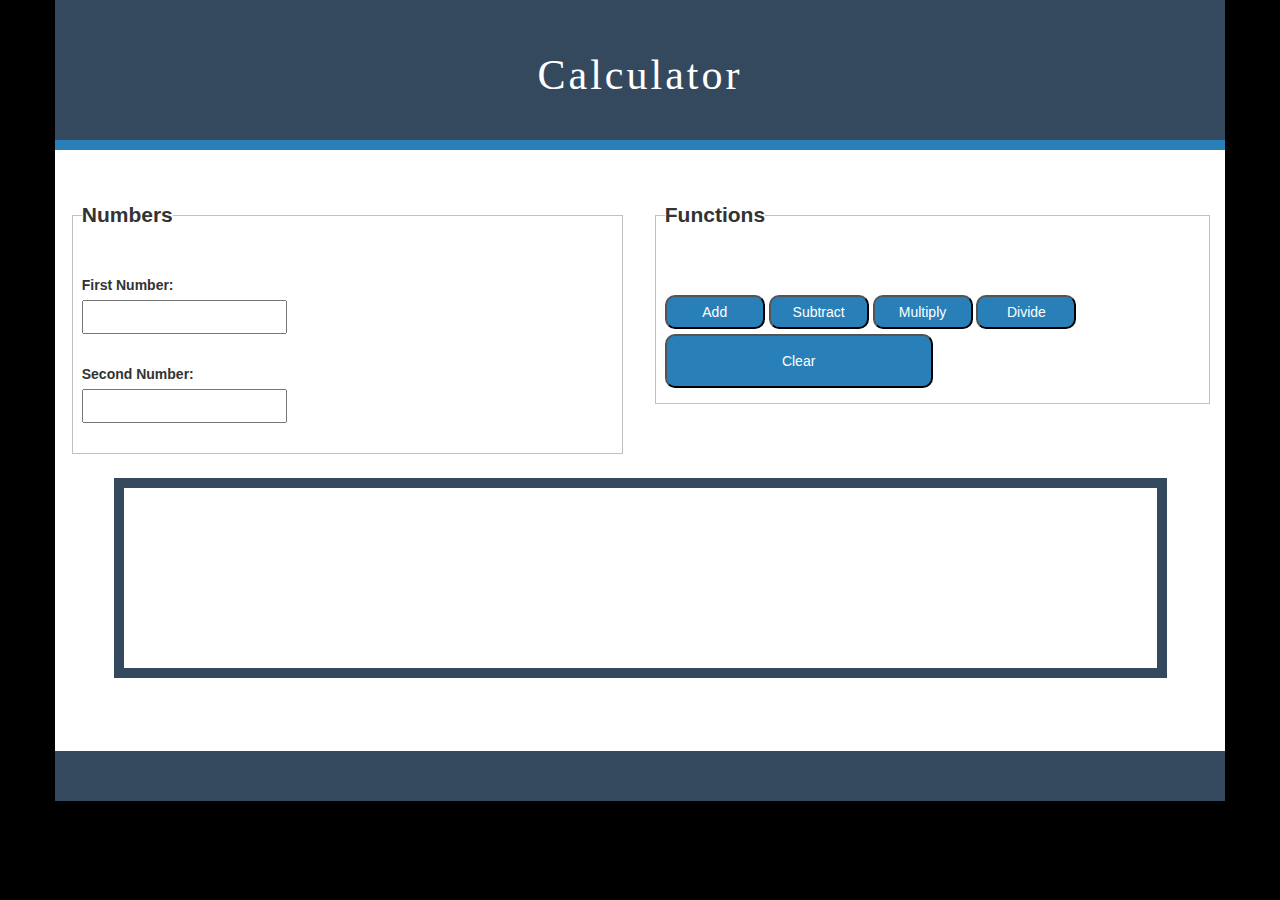
<file: calculator/index.html>
<!DOCTYPE html>
<html lang="en">
  <head>
    <meta charset="utf-8">
    <meta http-equiv="X-UA-Compatible" content="IE=edge">
    <meta name="viewport" content="width=device-width, initial-scale=1">
    <!-- The above 3 meta tags *must* come first in the head; any other head content must come *after* these tags -->
    <title>Lambda Expression Calculator</title>

    <!-- Latest compiled and minified CSS -->
    <link rel="stylesheet" href="https://maxcdn.bootstrapcdn.com/bootstrap/3.3.7/css/bootstrap.min.css" integrity="sha384-BVYiiSIFeK1dGmJRAkycuHAHRg32OmUcww7on3RYdg4Va+PmSTsz/K68vbdEjh4u" crossorigin="anonymous">
    <!-- My CSS -->
    <link rel="stylesheet" href="style.css">

    <!-- HTML5 shim and Respond.js for IE8 support of HTML5 elements and media queries -->
    <!-- WARNING: Respond.js doesn't work if you view the page via file:// -->
    <!--[if lt IE 9]>
      <script src="https://oss.maxcdn.com/html5shiv/3.7.3/html5shiv.min.js"></script>
      <script src="https://oss.maxcdn.com/respond/1.4.2/respond.min.js"></script>
    <![endif]-->
  </head>
  <body>
    <div class="container">
      <div class="row">
        <header class="col-md-12">
          <h1>Calculator</h1>
        </header>
      </div><!-- /.row -->
      <div class="row">
        <div class="col-md-6">
          <form>
            <fieldset>
              <legend>Numbers</legend><br>
              <label>First Number:</label><br>
              <input type="number" name="input1" id="numOne">
              <br>
              <br>
              <label>Second Number:</label><br>
              <input type="number" name="input2" id="numTwo">
              <br>
              <br>
            </fieldset>
          </form>
        </div><!-- /.col-md-6 -->
        <div class="col-md-6">
          <form>
            <fieldset id="buttons">
              <legend>Functions</legend><br>
              <span id="buttonRow">
                <button type="button" id="add">Add</button>
                <button type="button" id="subtract">Subtract</button>
                <button type="button" id="multiply">Multiply</button>
                <button type="button" id="divide">Divide</button><br>
              </span>
              <button type="button" id="clear">Clear</button>
            </fieldset>
          </form>
        </div><!-- /.col-md-6 -->
      </div>
      <div class="row">
        <div id="putNumHere" class="col-xs-12"></div><!-- /.col-md-6 -->
      </div><!-- /.row -->
      <div class="row">
        <footer class="col-md-12"></footer>
      </div><!-- /.row -->
    </div><!-- /.container -->
    <!-- jQuery (necessary for Bootstrap's JavaScript plugins) -->
    <script src="https://ajax.googleapis.com/ajax/libs/jquery/1.12.4/jquery.min.js"></script>
    <!-- Include all compiled plugins (below), or include individual files as needed -->
    <!-- Latest compiled and minified JavaScript -->
    <script src="https://maxcdn.bootstrapcdn.com/bootstrap/3.3.7/js/bootstrap.min.js" integrity="sha384-Tc5IQib027qvyjSMfHjOMaLkfuWVxZxUPnCJA7l2mCWNIpG9mGCD8wGNIcPD7Txa" crossorigin="anonymous"></script>
    <!-- My JavaScript -->
    <script src="calculator.js"></script>
  </body>
</html>
</file>
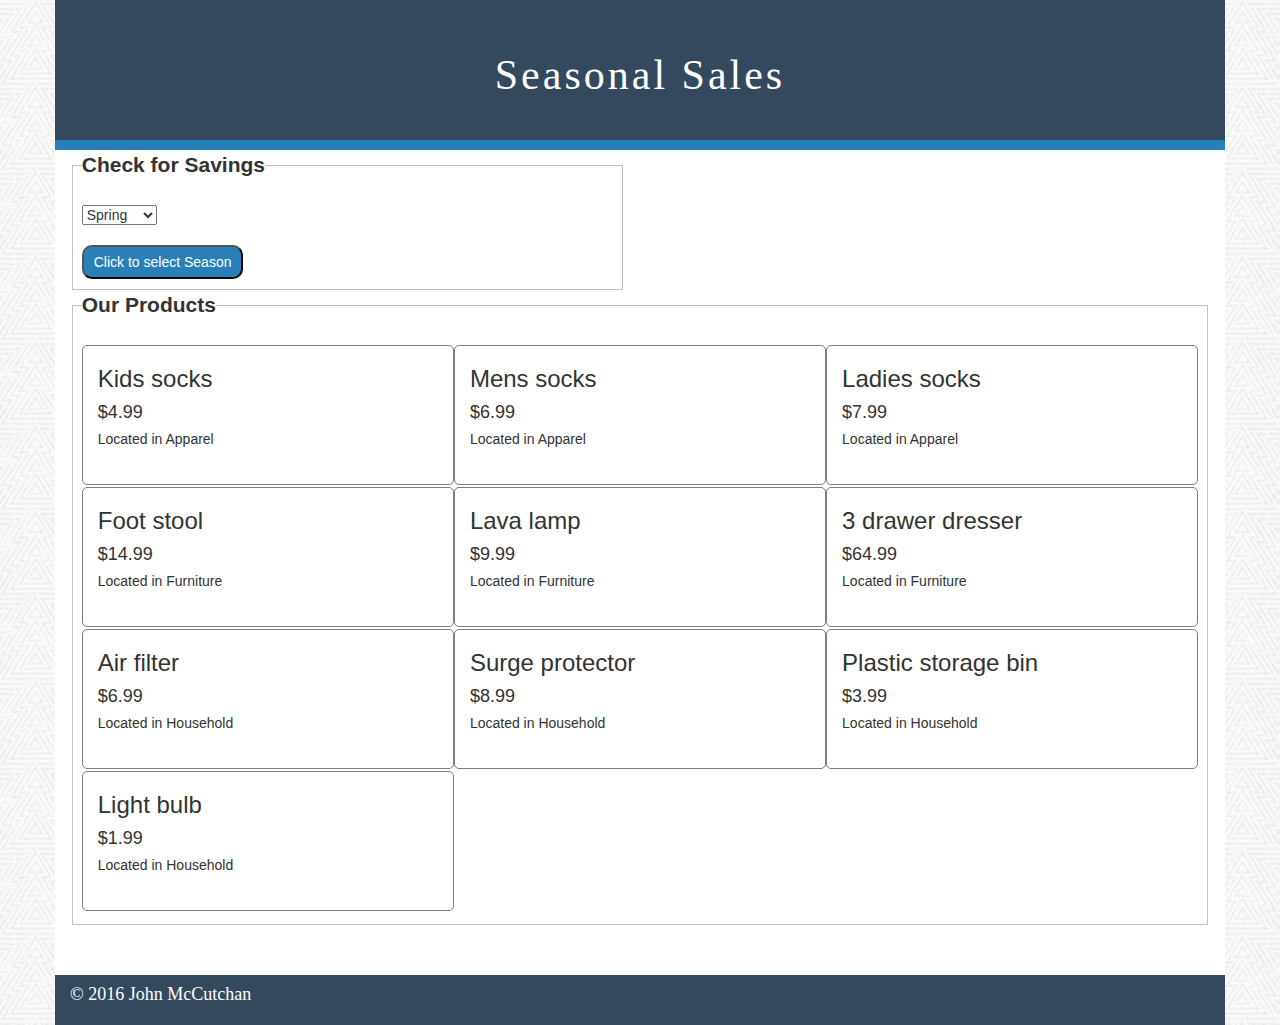
<file: seasonal-sales/index.html>
<!DOCTYPE html>
<html lang="en">
  <head>
    <meta charset="utf-8">
    <meta http-equiv="X-UA-Compatible" content="IE=edge">
    <meta name="viewport" content="width=device-width, initial-scale=1">
    <!-- The above 3 meta tags *must* come first in the head; any other head content must come *after* these tags -->
    <title>Seasonal Sales</title>

    <!-- Latest compiled and minified CSS -->
    <link rel="stylesheet" href="https://maxcdn.bootstrapcdn.com/bootstrap/3.3.7/css/bootstrap.min.css" integrity="sha384-BVYiiSIFeK1dGmJRAkycuHAHRg32OmUcww7on3RYdg4Va+PmSTsz/K68vbdEjh4u" crossorigin="anonymous">
    <link rel="stylesheet" href="style.css">

    <!-- HTML5 shim and Respond.js for IE8 support of HTML5 elements and media queries -->
    <!-- WARNING: Respond.js doesn't work if you view the page via file:// -->
    <!--[if lt IE 9]>
      <script src="https://oss.maxcdn.com/html5shiv/3.7.3/html5shiv.min.js"></script>
      <script src="https://oss.maxcdn.com/respond/1.4.2/respond.min.js"></script>
    <![endif]-->
  </head>
  <body>
    <div class="container">
      <div class="row">
        <header>
          <div class="xol-xs-12">
            <h1>Seasonal Sales</h1>
          </div>
        </header>
        <section>
          <div class="col-md-6">
            <fieldset class="fieldset">
              <legend>Check for Savings</legend>
              <select name="seasons" id="seasons">
                <option value="spring">Spring</option>
                <option value="summer">Summer</option>
                <option value="autumn">Autumn</option>
                <option value="winter">Winter</option>
              </select>
              <br>
              <button id="submit">Click to select Season</button>
              <br>
            </fieldset>
          </div><!-- ./Col Ends -->
          <div class="col-md-12">
            <fieldset class="fieldset">
                  <legend>Our Products</legend>
                    <div id="putDataHere"></div>
            </fieldset>
        </section><!-- Section Ends -->
        <footer class="col-xs-12">
          <h4>&copy; 2016 John McCutchan</h4>
        </footer>
      </div><!-- ./Row Ends -->
    </div><!-- ./Container Ends -->

    <!-- jQuery (necessary for Bootstrap's JavaScript plugins) -->
    <script src="https://ajax.googleapis.com/ajax/libs/jquery/1.12.4/jquery.min.js"></script>
    <!-- Include all compiled plugins (below), or include individual files as needed -->
    <!-- Latest compiled and minified JavaScript -->
    <script src="https://maxcdn.bootstrapcdn.com/bootstrap/3.3.7/js/bootstrap.min.js" integrity="sha384-Tc5IQib027qvyjSMfHjOMaLkfuWVxZxUPnCJA7l2mCWNIpG9mGCD8wGNIcPD7Txa" crossorigin="anonymous"></script>
    <script src="seasonal-sales.js"></script>
  </body>
</html>
</file>
<file: calculator/style.css>
/*--- John McCutchan ---*/
/* Built with Bootstrap, mobile first */
/*============ Structure ===============*/
.containerHeight{}
header{
  height: 150px;
}
h1{
  line-height: 150px;
  margin: 0 auto;
  text-align: center;
}
section{}
form{
  margin-top: 50px;
}
fieldset{
  padding: .35em .625em .75em;
  margin: 0 2px;
}
legend.scheduler-border {
  width:auto;
  padding:0 10px;
}
legend{
  width: inherit;
}
label:nth-of-type(2){
  margin-top: 10px;
}
button{
  margin-top: 20px;
  padding: 5px 10px;
  background-color: red;
}
.border{
  margin:10px 0;
}
footer{
  height:50px;
  position: absolute;
  bottom:0;
  margin-top: 50px;
}
.box{
  margin-bottom: 2px;
  min-height: 140px;
}
#putNumHere{
  width: 90%;
  height: 200px;
  margin: 2% 5%;
}
#buttons{
  margin: 0 0 20px 0;
}
#buttonRow{}
button{
  width: 100px;
}
/*============ Structure END ===========*/
/*============ Skin ====================*/
body{
  background-image: url();
  background-repeat: repeat;
  background-color: black;
}
.container{
  background-color: white;
}
header{
  background-color: rgba(52, 73, 94,1.0);
  color: rgba(255, 255, 255,1.0);
  border-bottom: 10px solid rgba(41, 128, 185,1.0)
}
header h1{
  font-family: Palatino;
  letter-spacing: 3px;
  font-size: 3em;
}
.border{
  border: 2px solid rgba(192, 57, 43,0.6);
}
fieldset{
  border: 1px solid silver;
}
legend.scheduler-border {
  border-bottom:none;
}
legend{
  border:none;
  font-weight: bolder;
}
footer{
  background-color: rgba(52, 73, 94,1.0);
  color: rgba(255, 255, 255,1.0);
  font-family: Palatino;
}
input{
  padding: 5px 10px;
}
button{
  border-radius: 10px;
  background-color: rgba(41, 128, 185,1.0);
  color: rgba(255, 255, 255,1.0);
}
li{
  list-style-type: none;
  text-align: center;
}
.inventory{
  border: 1px solid rgba(0, 0, 0,0.5) !important;
  border-radius: 5px !important;
}
.box{
  border: 1px solid rgba(0, 0, 0,0.5);
  border-radius: 5px;
}
#putNumHere{
  border: 10px solid rgba(52, 73, 94,1.0);
  font-size: 8em;
  font-weight: bolder;
  color: rgba(52, 73, 94,1.0);
  text-align: center;
  line-height: 200px;
}
#clear{
  width: 50%;
  margin: 5px auto;
  padding: 15px;
}
/*============ Skin END ================*/
</file>
<file: seasonal-sales/style.css>
/*--- John McCutchan ---*/
/* Built with Bootstrap, mobile first */
/*============ Structure ===============*/
.containerHeight{}
header{
  height: 150px;
}
h1{
  line-height: 150px;
  margin: 0 auto;
  text-align: center;
}
section{}
form{
  margin-top: 50px;
}
fieldset{
  padding: .35em .625em .75em;
  margin: 0 2px;
}
legend.scheduler-border {
  width:auto;
  padding:0 10px;
}
legend{
  width: inherit;
}
label:nth-of-type(2){
  margin-top: 10px;
}
button{
  margin-top: 20px;
  padding: 5px 10px;
}
.border{
  margin:10px 0;
}
footer{
  height:50px;
  position: absolute;
  bottom:0;
  margin-top: 50px;
}
.box{
  margin-bottom: 2px;
  min-height: 140px;
}
/*============ Structure END ===========*/
/*============ Skin ====================*/
body{
  background-image: url("bg.png");
  background-repeat: repeat;
  background-color: black;
}
.container{
  background-color: white;
}
header{
  background-color: rgba(52, 73, 94,1.0);
  color: rgba(255, 255, 255,1.0);
  border-bottom: 10px solid rgba(41, 128, 185,1.0)
}
header h1{
  font-family: Palatino;
  letter-spacing: 3px;
  font-size: 3em;
}
.border{
  border: 2px solid rgba(192, 57, 43,0.6);
}
fieldset{
  border: 1px solid silver;
}
legend.scheduler-border {
  border-bottom:none;
}
legend{
  border:none;
  font-weight: bolder;
}
footer{
  background-color: rgba(52, 73, 94,1.0);
  color: rgba(255, 255, 255,1.0);
  font-family: Palatino;
}
input{
  padding: 5px 10px;
}
button{
  border-radius: 10px;
  background-color: rgba(41, 128, 185,1.0);
  color: rgba(255, 255, 255,1.0);
}
li{
  list-style-type: none;
  text-align: center;
}
.inventory{
  border: 1px solid rgba(0, 0, 0,0.5) !important;
  border-radius: 5px !important;
}
.box{
  border: 1px solid rgba(0, 0, 0,0.5);
  border-radius: 5px;
}
/*============ Skin END ================*/
</file>
